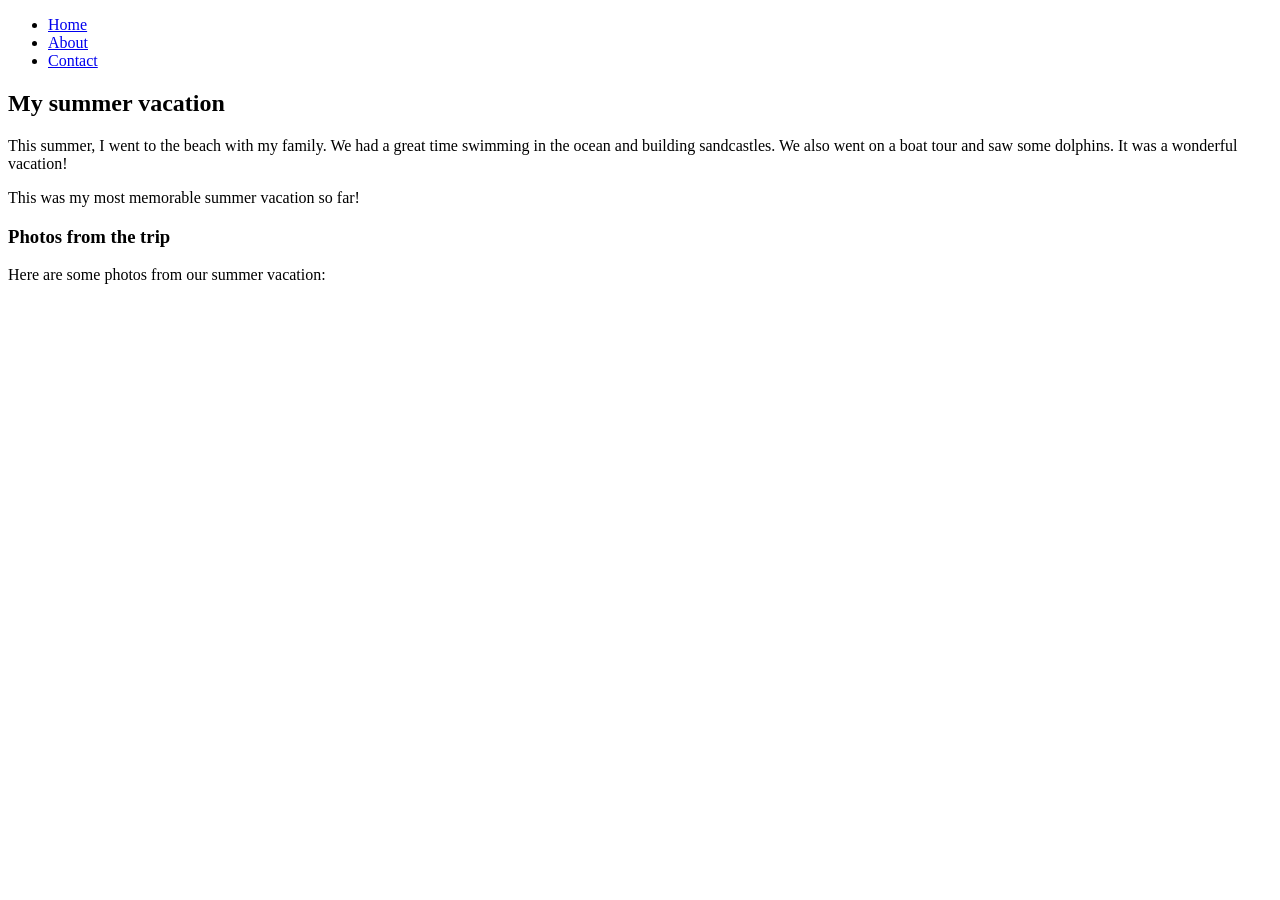
<file: module-01-html-in-depth/index.html>
<!DOCTYPE html>
<html lang="en">

<head>
    <meta charset="UTF-8">
    <meta name="viewport" content="width=device-width, initial-scale=1.0">
    <title>Document</title>

    <!-- Las 4 Metaetiquetas recomendadas por el Open Graph Protocol son: -->
    <meta property="og:title" content="Our Menu">
    <meta property="og:type" content="website">
    <meta property="og:url" content="https://littlelemon.com">
    <meta property="og:image" content="logo.png">
    <meta property="og:description"
        content="Welcome to Little Lemon, your neighborhood Mediterranean restaurant! We are a family-owned establishment, focused on traditional recipes served with a modern twist. Our menu features a variety of mouthwatering dishes, from fresh salads and flavorful appetizers to hearty entrees and delectable desserts. Join us for a dining experience that celebrates the vibrant flavors of the Mediterranean in a cozy and inviting atmosphere. We look forward to serving you soon!">
    <meta property="og:locale" content="en_US">
    <meta property="og:site_name" content="Little Lemon">


</head>

<body>
    <header>
        <nav>
            <ul>
                <li><a href="#home">Home</a></li>
                <li><a href="#about">About</a></li>
                <li><a href="#contact">Contact</a></li>
            </ul>
        </nav>

    </header>
    <main>
        <article>
            <header>
                <h2>My summer vacation</h2>
                <p>This summer, I went to the beach with my family. We had a great time swimming in the ocean and
                    building
                    sandcastles. We also went on a boat tour and saw some dolphins. It was a wonderful vacation!</p>
            </header>
            <main>
                <p>This was my most memorable summer vacation so far!</p>
            </main>
            <section>
                <h3>Photos from the trip</h3>
                <p>Here are some photos from our summer vacation:</p>
            </section>

        </article>

    </main>
    <footer>

    </footer>

</body>

</html>
</file>
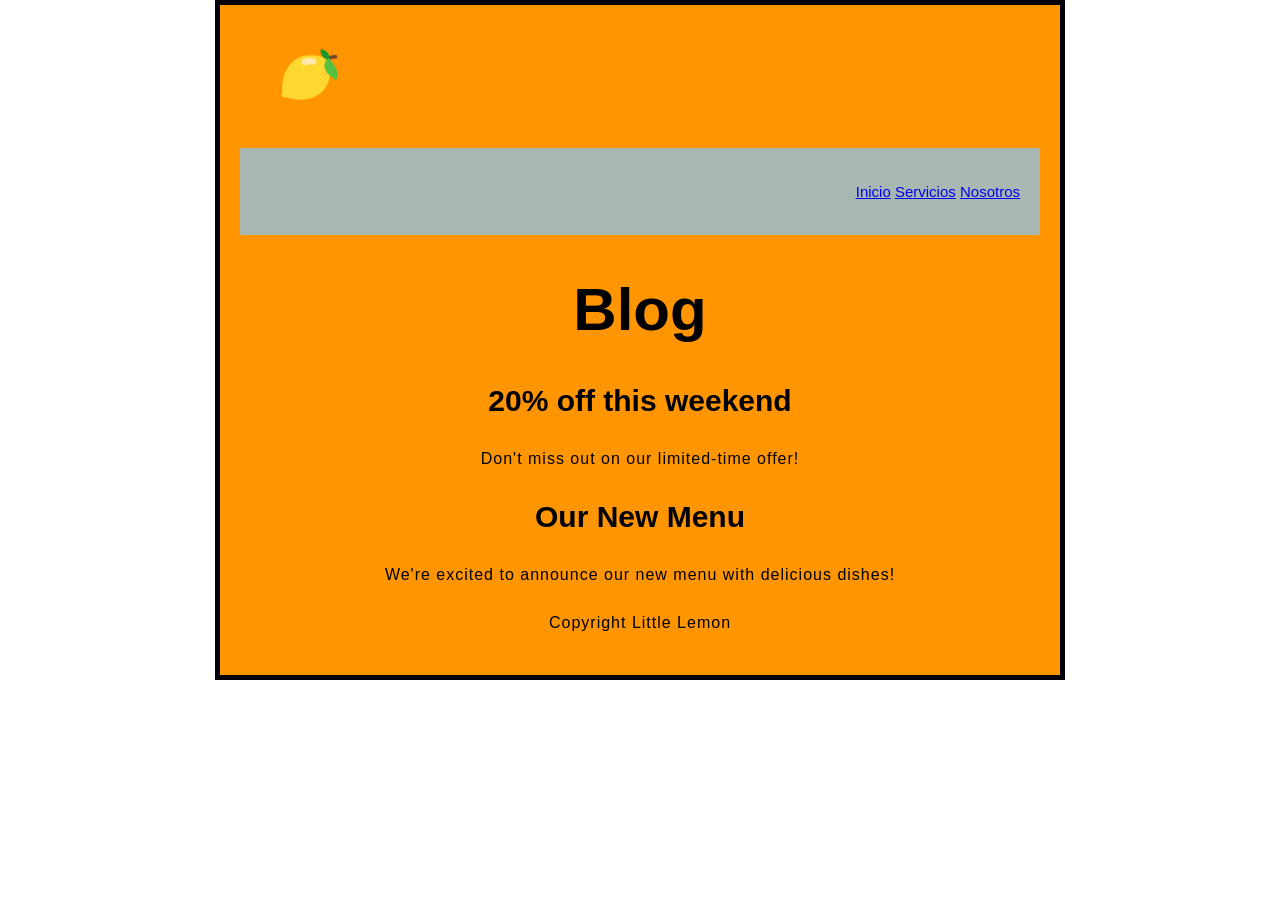
<file: module-01-html-in-depth/blog.html>
<!DOCTYPE html>
<html lang="en">

<head>
    <meta charset="UTF-8">
    <meta name="viewport" content="width=device-width, initial-scale=1.0">
    <!-- titulo del sitio web y enlace a la hoja de estilos css para el diseño del sitio web -->
    <title>Little Lemon</title>
    <link rel="stylesheet" href="css/style.css">
    <!-- <link href="css/styles.css" rel="stylesheet" type="text/css" /> -->
</head>

<body>
    <header>
        <!-- insertar una imagen para el logotipo y describir que es -->
        <img src="../assets/images/logo.png" alt="Little Lemon Logo" width="100" height="100">

    </header>
    <nav>
        <ul>
            <a href="#index.html">Inicio</a>
            <a href="#servicios.html">Servicios</a>
            <a href="#nosotros.html">Nosotros</a>
        </ul>
    </nav>
    <!-- <nav>
        <ul>
            <li><a href="#index.html">Home</a></li>
            <li><a href="#location.html">Location</a></li>
            <li><a href="#blog.html">Blog</a></li>
        </ul>
    </nav> -->

    <!-- Opcion de crear un navbar aunque no la mejor praxis -->
    <!-- <nav>
        <ul>
            <a href="#index.html">Home</a> |
            <a href="#location.html">Location</a> |
            <a href="#blog.html">Blog</a>
        </ul>
    </nav> -->
    <main>
        <!-- Habra dos entradas de blog -->
        <h1>Blog</h1>
        <article>
            <h2>20% off this weekend</h2>
            <p>Don't miss out on our limited-time offer!</p>
        </article>
        <article>
            <h2>Our New Menu</h2>
            <p>We're excited to announce our new menu with delicious dishes!</p>

        </article>

    </main>
    <footer>
        <p>Copyright Little Lemon</p>

    </footer>
</body>

</html>
</file>
<file: module-01-html-in-depth/css/style.css>
html {
    font-size: 15px;
    /* px quiere decir 'píxeles': el tamaño de la fuente base es ahora de 10 píxeles de altura */
    font-family:
        "Open Sans", sans-serif;
    /* Este debe ser el resto del resultado que obtuviste de Google fonts */
    background-color: hsl(0, 0%, 100%);
}

h1 {
    font-size: 60px;
    text-align: center;
}

h2 {
    font-size: 30px;
    text-align: center;
}

p,
li {
    font-size: 16px;
    line-height: 2;
    letter-spacing: 1px;
    text-align: center;
}

nav {
    background-color: #a8b7b2;
    padding: 20px;
    text-align: right;
}

body {
    width: 800px;
    margin: 0 auto;
    background-color: #ff9500;
    padding: 0 20px 20px 20px;
    border: 5px solid black;
}

header {
    width: 100px;
    background-color: #ff9500;
    padding: 20px;
    text-align: left;
}
</file>
